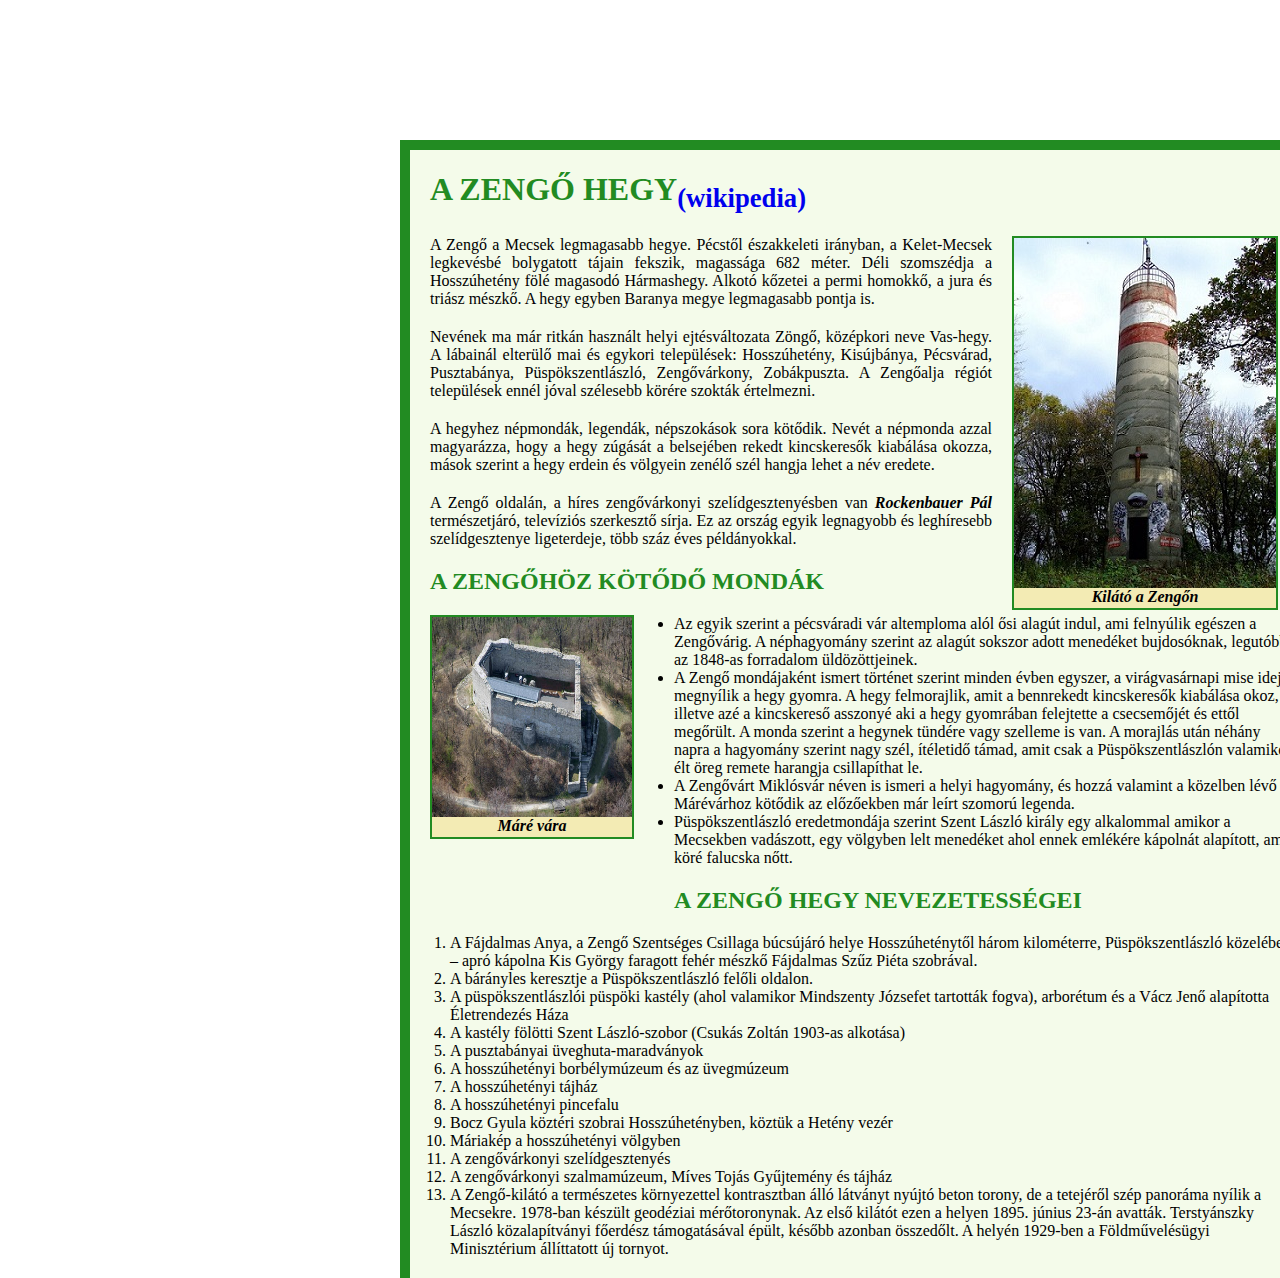
<file: index.html>
<!DOCHTYPE html>
<html lang='hu'>
<head>
<link rel="stylesheet" href="style.css"/>
<meta charset='utf-8'>
<title>Zengő</title>

<body>
<div id='content'>
<h1>A Zengő hegy<a href="https://hu.wikipedia.org/wiki/Zeng%C5%91_(hegy)" ><sub>(Wikipedia)</sub></h1></a><div id='imageright'><img src='zengokilato.jpg'  title='Kilátó a Zengőn' alt='Kilátó a zengőn'><div class='kepszoveg' ><figcaption>Kilátó a Zengőn<br></figcaption></div></div>     <!-- <sub>vlami</sub> alsó indexbe teszi, img részbe az alt azonosítób a divbe a kép alá szerkeszti a szöveget, ehhez a img belül lehet rendeleni egy id azonosítót egy új divbe ahova a beirt szöveget helyezzük és a divbe kell tenni a szöveget mégegyszer <figcaption> közé</figcaption> -->
<p>A Zengő a Mecsek legmagasabb hegye. Pécstől északkeleti irányban, a Kelet-Mecsek legkevésbé bolygatott tájain fekszik, magassága 682 méter. Déli szomszédja a Hosszúhetény fölé magasodó Hármashegy. Alkotó kőzetei a permi homokkő, a jura és triász mészkő. A hegy egyben Baranya megye legmagasabb pontja is.</p>

<p>Nevének ma már ritkán használt helyi ejtésváltozata Zöngő, középkori neve Vas-hegy. A lábainál elterülő mai és egykori települések: Hosszúhetény, Kisújbánya, Pécsvárad, Pusztabánya, Püspökszentlászló, Zengővárkony, Zobákpuszta. A Zengőalja régiót települések ennél jóval szélesebb körére szokták értelmezni.</p>

<p>A hegyhez népmondák, legendák, népszokások sora kötődik. Nevét a népmonda azzal magyarázza, hogy a hegy zúgását a belsejében rekedt kincskeresők kiabálása okozza, mások szerint a hegy erdein és völgyein zenélő szél hangja lehet a név eredete.</p>

<p>A Zengő oldalán, a híres zengővárkonyi szelídgesztenyésben van <i><b>Rockenbauer Pál</b></i> természetjáró, televíziós szerkesztő sírja. Ez az ország egyik legnagyobb és leghíresebb szelídgesztenye ligeterdeje, több száz éves példányokkal.</p>

<h2>A Zengőhöz kötődő mondák</h2><div id='imageleft'><img src='marevar.jpg' title='Máré vára' width="200" height="200" alt='Máré vára'><div class='kepszoveg'><figcaption>Máré vára<br></figcaption></div></div>
<p><ul><li>Az egyik szerint a pécsváradi vár altemploma alól ősi alagút indul, ami felnyúlik egészen a Zengővárig. A néphagyomány szerint az alagút sokszor adott menedéket bujdosóknak, legutóbb az 1848-as forradalom üldözöttjeinek.</li> <li>A Zengő mondájaként ismert történet szerint minden évben egyszer, a virágvasárnapi mise idején megnyílik a hegy gyomra. A hegy felmorajlik, amit a bennrekedt kincskeresők kiabálása okoz, illetve azé a kincskereső asszonyé aki a hegy gyomrában felejtette a csecsemőjét és ettől megőrült. A monda szerint a hegynek tündére vagy szelleme is van. A morajlás után néhány napra a hagyomány szerint nagy szél, ítéletidő támad, amit csak a Püspökszentlászlón valamikor élt öreg remete harangja csillapíthat le.</li> <li>A Zengővárt Miklósvár néven is ismeri a helyi hagyomány, és hozzá valamint a közelben lévő Márévárhoz kötődik az előzőekben már leírt szomorú legenda.</li> <li>Püspökszentlászló eredetmondája szerint Szent László király egy alkalommal amikor a Mecsekben vadászott, egy völgyben lelt menedéket ahol ennek emlékére kápolnát alapított, ami köré falucska nőtt.</li></ul></p>
<h2>A Zengő hegy nevezetességei</h2>
<p><ol><li>A Fájdalmas Anya, a Zengő Szentséges Csillaga búcsújáró helye Hosszúheténytől három kilométerre, Püspökszentlászló közelében – apró kápolna Kis György faragott fehér mészkő Fájdalmas Szűz Piéta szobrával.</li> <li> A bárányles keresztje a Püspökszentlászló felőli oldalon.</li> <li>A püspökszentlászlói püspöki kastély (ahol valamikor Mindszenty Józsefet tartották fogva), arborétum és a Vácz Jenő alapította Életrendezés Háza</li> <li>A kastély fölötti Szent László-szobor (Csukás Zoltán 1903-as alkotása)</li> <li>A pusztabányai üveghuta-maradványok </li><li>A hosszúhetényi borbélymúzeum és az üvegmúzeum</li><li> A hosszúhetényi tájház</li><li> A hosszúhetényi pincefalu</li> <li>Bocz Gyula köztéri szobrai Hosszúhetényben, köztük a Hetény vezér</li> <li>Máriakép a hosszúhetényi völgyben</li> <li>A zengővárkonyi szelídgesztenyés</li> <li>A zengővárkonyi szalmamúzeum, Míves Tojás Gyűjtemény és tájház</li> <li>A Zengő-kilátó a természetes környezettel kontrasztban álló látványt nyújtó beton torony, de a tetejéről szép panoráma nyílik a Mecsekre. 1978-ban készült geodéziai mérőtoronynak. Az első kilátót ezen a helyen 1895. június 23-án avatták. Terstyánszky László közalapítványi főerdész támogatásával épült, később azonban összedőlt. A helyén 1929-ben a Földművelésügyi Minisztérium állíttatott új tornyot.</li></ol></p>

</div>
</body>
</html>
</file>
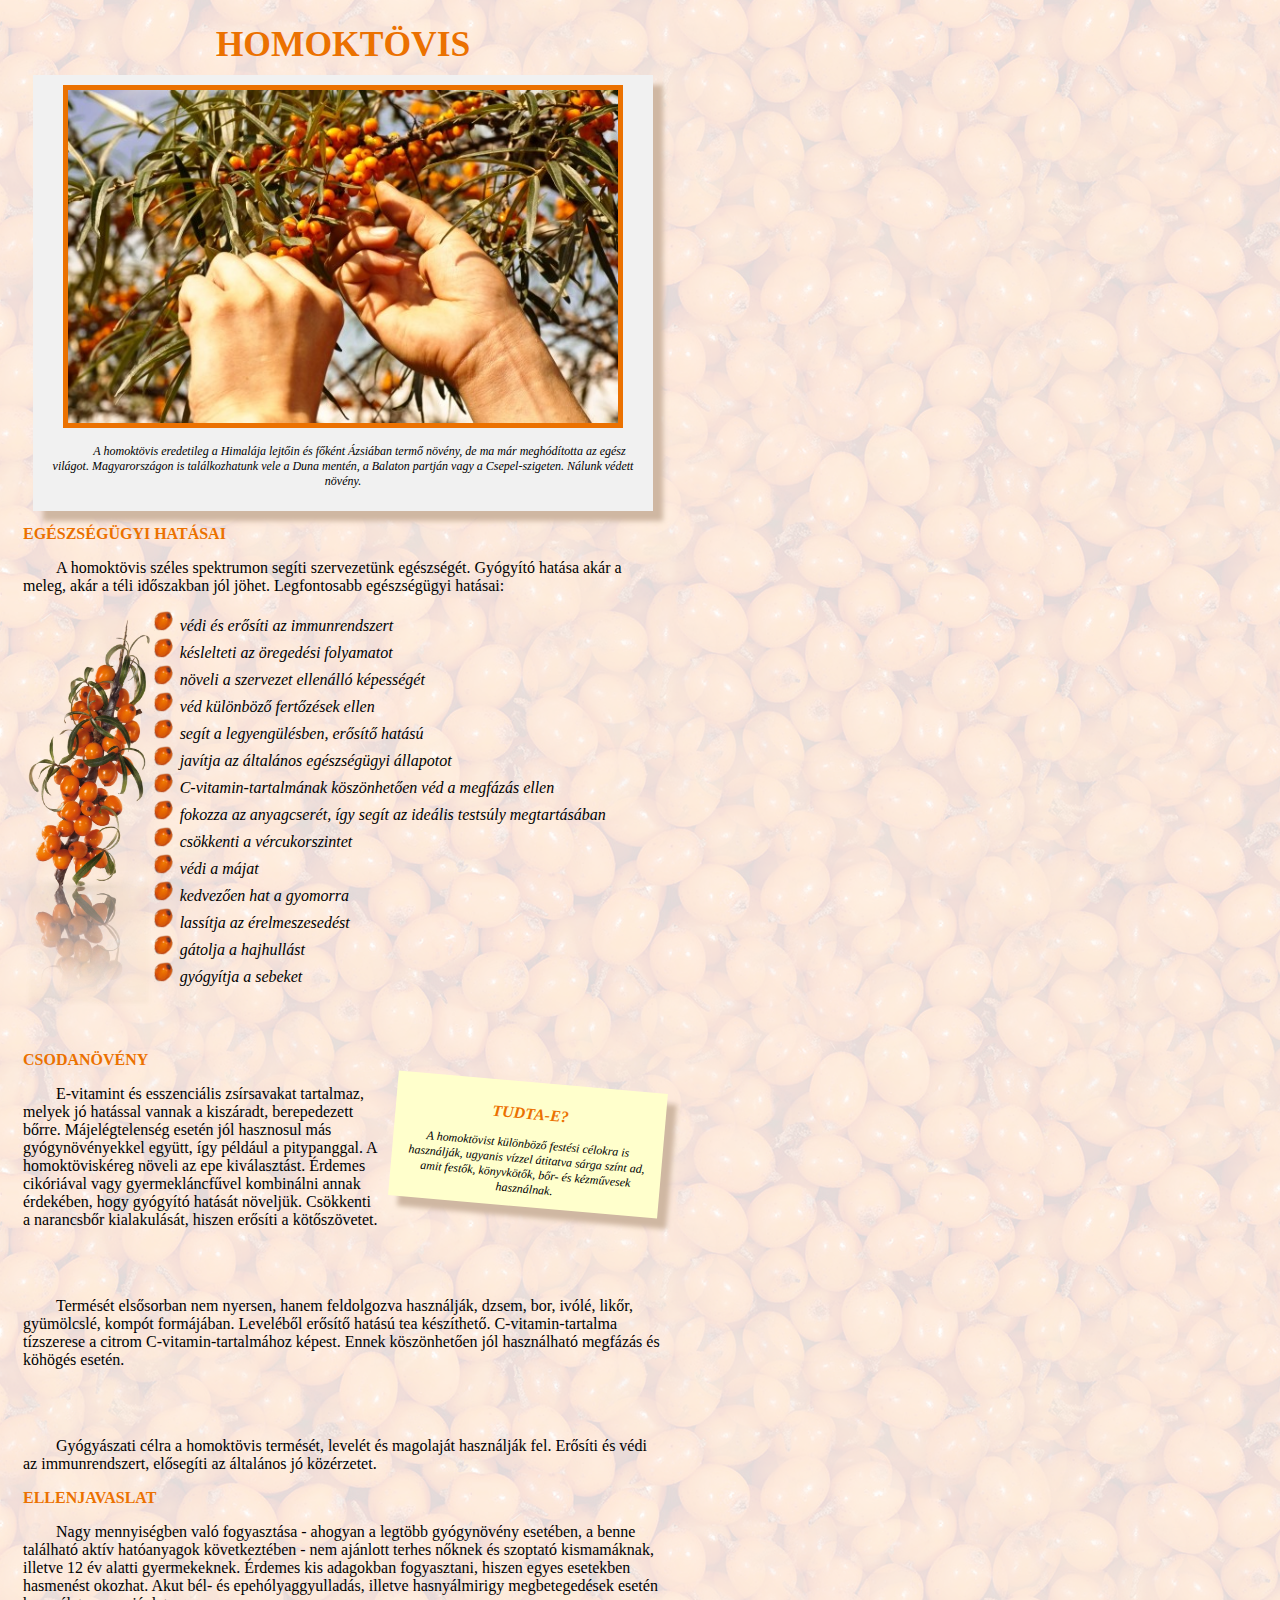
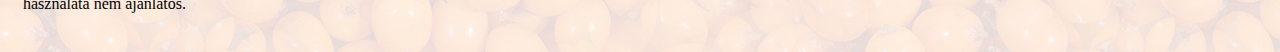
<file: homoktovis.html>
<!DOCTYPE HTML>

<html>
<head>
<meta lang="hu">
<meta charset =" utf8">
<link rel = "stylesheet" type = "text/css" href = "htovis.css">
<title>Homoktövis
</title>

<body>
<h1>Homoktövis</h1>
<div id="bevezeto" class="keret"  >
<div> <img src="bokor.jpg"  id="bokor"></div>
<p>A homoktövis eredetileg a Himalája lejtőin és főként Ázsiában termő növény, de ma már meghódította az egész világot. Magyarországon is találkozhatunk vele a Duna mentén, a Balaton partján vagy a Csepel-szigeten. Nálunk védett növény.</p>
</div>
<h2>Egészségügyi hatásai</h2>
<p>A homoktövis széles spektrumon segíti szervezetünk egészségét. Gyógyító hatása akár a meleg, akár a téli időszakban jól jöhet. Legfontosabb egészségügyi hatásai:</p>
<div><img src="termes.png" id="termes"></div>
<ul id="bogyo">
<li>védi és erősíti az immunrendszert</li>
<li>késlelteti az öregedési folyamatot</li>
<li>növeli a szervezet ellenálló képességét</li>
<li>véd különböző fertőzések ellen</li>
<li>segít a legyengülésben, erősítő hatású</li>
<li>javítja az általános egészségügyi állapotot</li>
<li>C-vitamin-tartalmának köszönhetően véd a megfázás ellen</li>
<li>fokozza az anyagcserét, így segít az ideális testsúly megtartásában</li>
<li>csökkenti a vércukorszintet</li>
<li>védi a májat</li>
<li>kedvezően hat a gyomorra</li>
<li>lassítja az érelmeszesedést</li>
<li>gátolja a hajhullást</li>
<li>gyógyítja a sebeket</li>
</ul>
<br class="blokktores"></br>
<h2>Csodanövény</h2>
<div class="keret" id="erdekesseg">
<h2>Tudta-e?</h2>
A homoktövist különböző festési célokra is használják, ugyanis vízzel átitatva sárga színt ad, amit festők, könyvkötők, bőr- és kézművesek használnak.
</div>
<p>E-vitamint és esszenciális zsírsavakat tartalmaz, melyek jó hatással vannak a kiszáradt, berepedezett bőrre. Májelégtelenség esetén jól hasznosul más gyógynövényekkel együtt, így például a pitypanggal. A homoktöviskéreg növeli az epe kiválasztást. Érdemes cikóriával vagy gyermekláncfűvel kombinálni annak érdekében, hogy gyógyító hatását növeljük. Csökkenti a narancsbőr kialakulását, hiszen erősíti a kötőszövetet.</p>
<br></br>
<p>Termését elsősorban nem nyersen, hanem feldolgozva használják, dzsem, bor, ivólé, likőr, gyümölcslé, kompót formájában. Leveléből erősítő hatású tea készíthető. C-vitamin-tartalma tízszerese a citrom C-vitamin-tartalmához képest. Ennek köszönhetően jól használható megfázás és köhögés esetén.</p>
<br></br>
<p>Gyógyászati célra a homoktövis termését, levelét és magolaját használják fel. Erősíti és védi az immunrendszert, elősegíti az általános jó közérzetet.</p>
<h2>Ellenjavaslat</h2>
<p>Nagy mennyiségben való fogyasztása - ahogyan a legtöbb gyógynövény esetében, a benne található aktív hatóanyagok következtében - nem ajánlott terhes nőknek és szoptató kismamáknak, illetve 12 év alatti gyermekeknek. Érdemes kis adagokban fogyasztani, hiszen egyes esetekben hasmenést okozhat. Akut bél- és epehólyaggyulladás, illetve hasnyálmirigy megbetegedések esetén használata nem ajánlatos.</p>

</body>
</html>
</file>
<file: style.css>
#content{
	outline: 10px solid forestgreen;
	width:888px;
	background-color:#F4FBEA;
	position: absolute;          /* a teljes #content rész vízszintesen középre helyezése margin top-left lehet belőni pontosan, körülményes kicsit*/
	top: 50%;
	left: 50%;
	margin-top: -300px;
	margin-left: -230px;
}
#imageright{               /* kép méretezése paintbe hogy a divet megfelelően lehessen beállítani a szélesség és magasság alapján*/
	background-color:#F3EBB4;
	margin-left: 20px;
	margin-right: 20px;
	border: 2px solid forestgreen;
	float: right;
	width: 262px;
	height: 370px;
}
#imageleft{
	background-color:#F3EBB4;
	margin-left: 20px;
	margin-right: 40px;
	margin-bottom: 80px;
	border: 2px solid forestgreen;
	float:left;
	width: 200px;
	height:220px;
}
.kepszoveg{
	
	font-weight:bold;
	font-style: italic;
	text-align: center;
}

h1{
	margin-left:20px;
	text-transform:uppercase;
	color: forestgreen;
}

h2{
	text-transform:uppercase;
	color: forestgreen;
	margin-left: 20px;
}

p{
	text-align:justify;
	margin: 20px;
	
}

a:link{
	text-decoration:none;
	text-transform:lowercase;
	
}
a:visited{
	color:blue;
}
a:hover{
	color:red;
}
</file>
<file: htovis.css>
body{
  padding: 15px;
  background-image: url('hatter.png');
  width: 50%;
  
}

h1{
  text-align:center;
  color: #eb7100;
  font-size: 222%;
  margin: 0px 0px 10px;
  text-transform: uppercase;
  
}
h2{
	
	color: #eb7100;
	font-size: 12pt;
	text-transform: uppercase;
}
	

p{
text-indent: 8px;

}

p:first-letter{
  margin-left: 25px;
}

.f{
  font-weight:bold;
}

.keret{
  margin: 10px auto;
  text-align: center;
  padding: 10px;
  font-style: italic;
  font-size: 75%;
  background-color: #f1f1f1;
  box-shadow: 10px 10px 5px #cfb7a2;
}

#erdekesseg{
  width:250px;
  float:right;
  margin: 0px 0px 20px 15px;
  background-color: #ffffcc;
  -ms-transform: rotate(5deg);
  -webkit-transform: rotate(5deg);
  transform: rotate(5deg)
}

#bokor{
  width: 550px;
  border: 5px solid #eb7100;
}

#termes{
  float:left;
  height:400px;
  margin-right: 25px;
}
#bogyo{
	list-style-image: url('bogyo.png');
}

li{
  margin: 3px 0px;
  font-style: italic; 
}

.blokktores{
  clear: both;
}
#bevezeto{
	width:600px;
}
</file>
